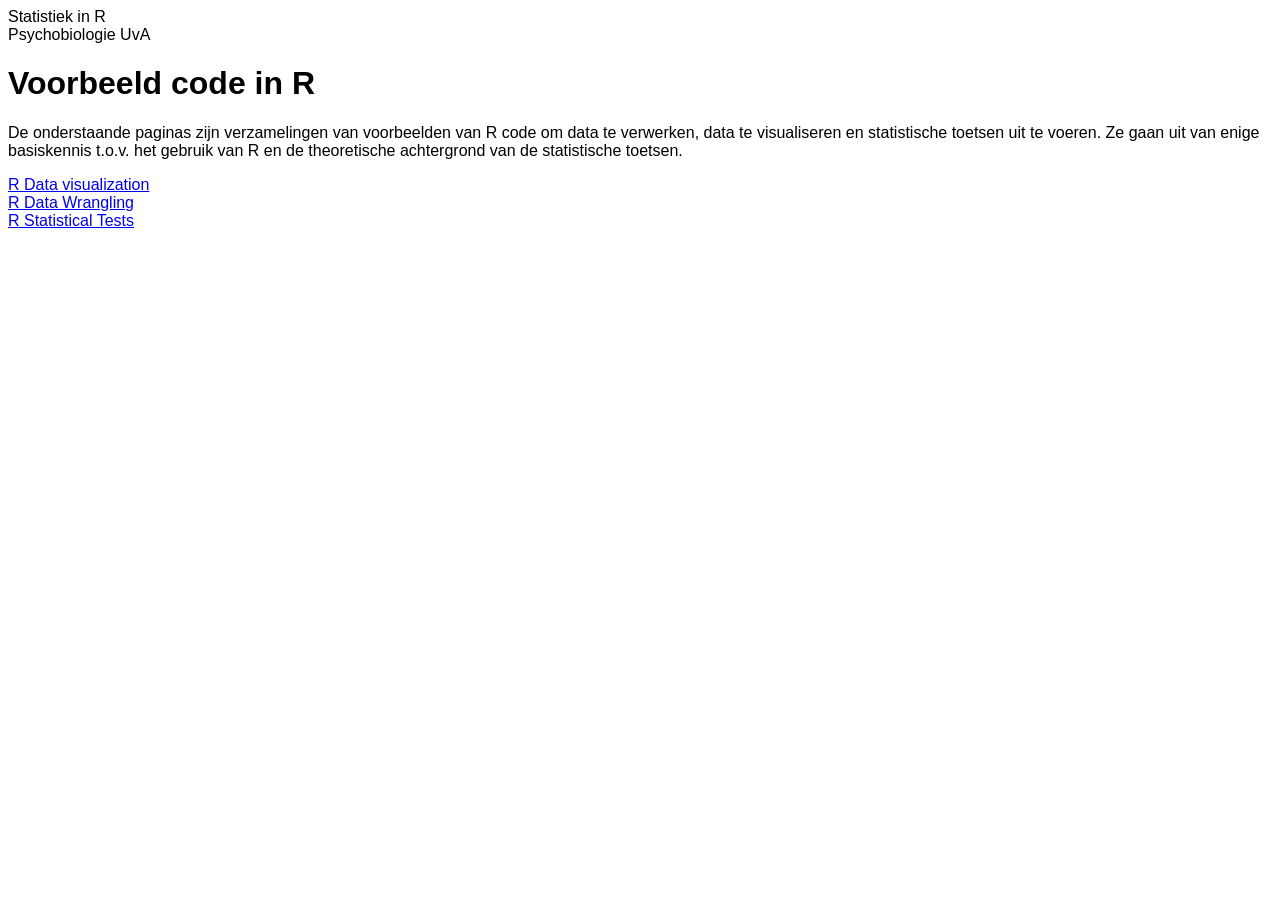
<file: index.html>
<!DOCTYPE html>
<html>
<head>
    <style>
        * {font-family:'Segoe UI', Tahoma, Geneva, Verdana, sans-serif}
    </style>
Statistiek in R  <br>
Psychobiologie UvA
</head>
<body>

<h1>Voorbeeld code in R</h1>
<p>
    De onderstaande paginas zijn verzamelingen van voorbeelden van R code om data te verwerken, data te visualiseren en statistische toetsen uit te voeren.
    Ze gaan uit van enige basiskennis t.o.v. het gebruik van R en de theoretische achtergrond van de statistische toetsen.
</p>

<p>
    <a href="R_Data_visualization/R_Data_Visualization.html">R Data visualization</a> 
<br>
<a href="R_Data_wrangling/R_Data_Wrangling.html">R Data Wrangling</a> 
<br>
<a href="R_Statistical_Tests/R_Statistical_Tests.html">R Statistical Tests</a> 
</p>


</body>
</html>
</file>
